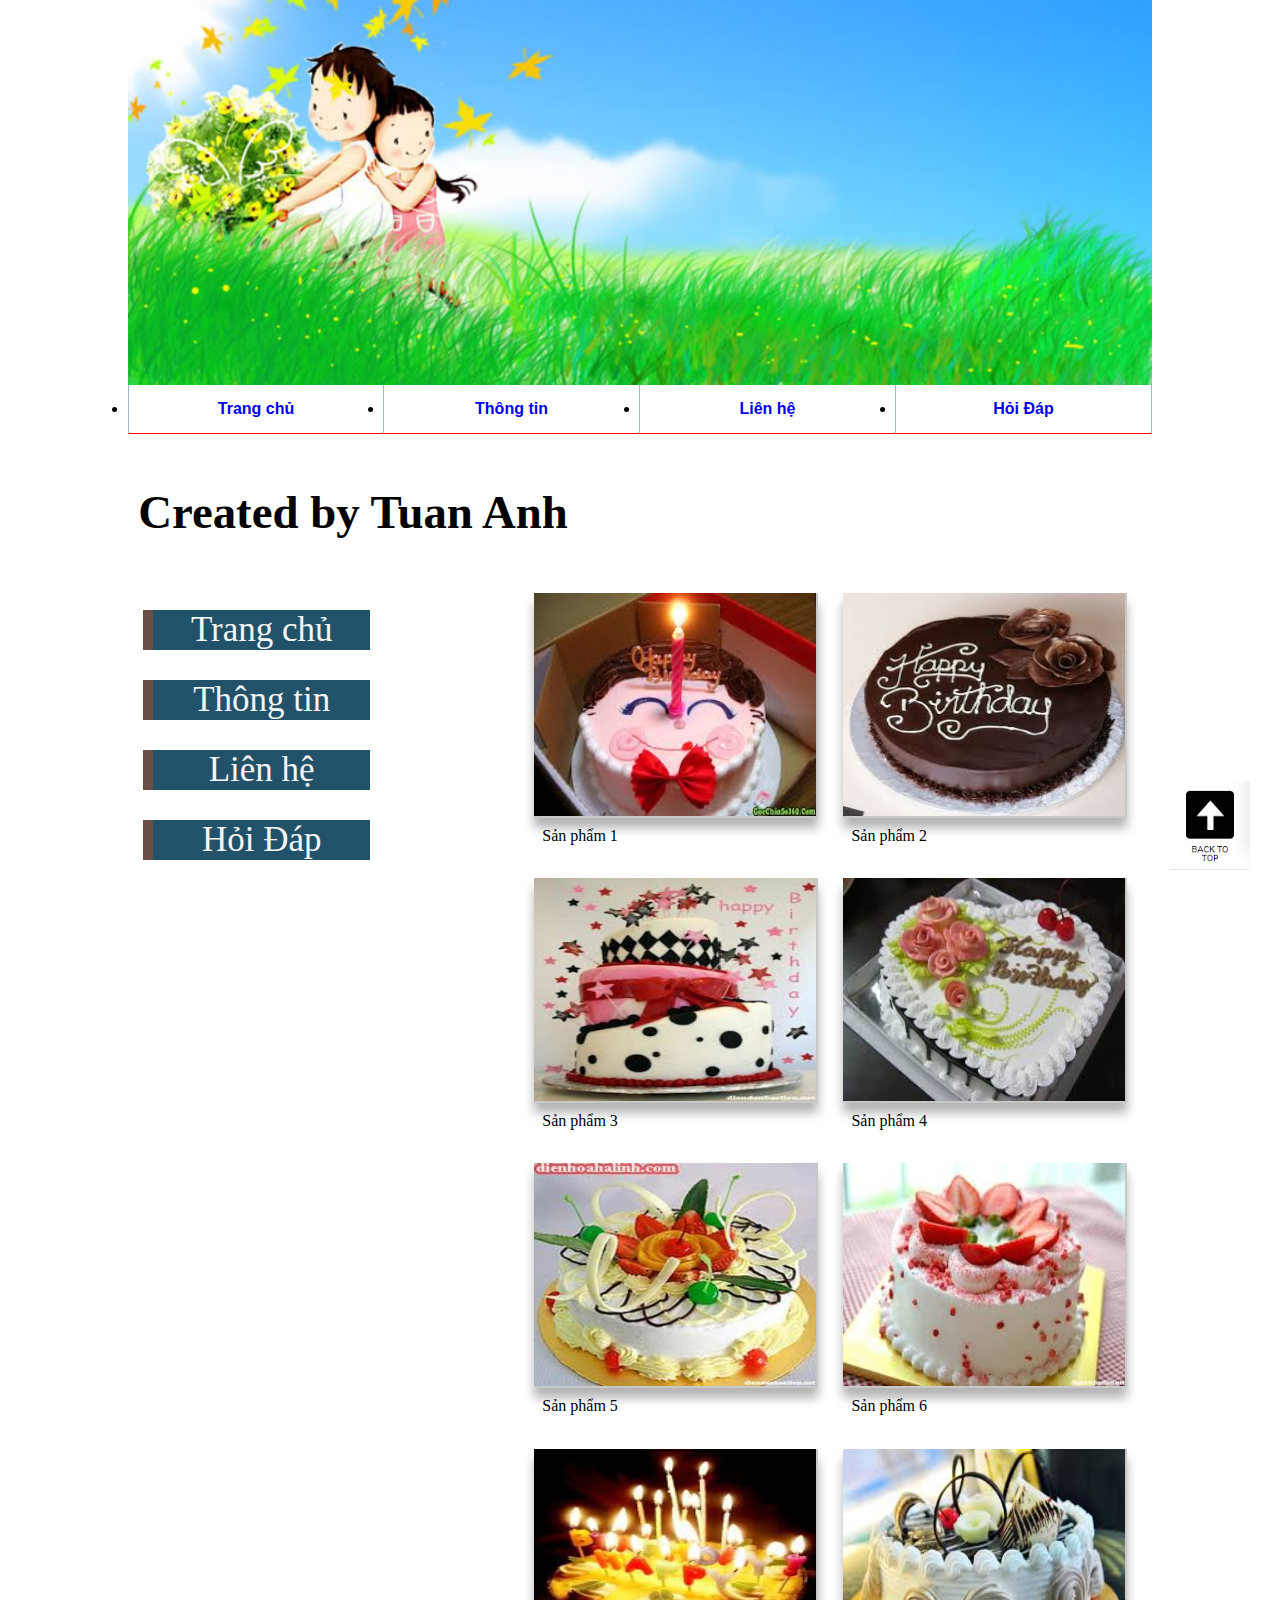
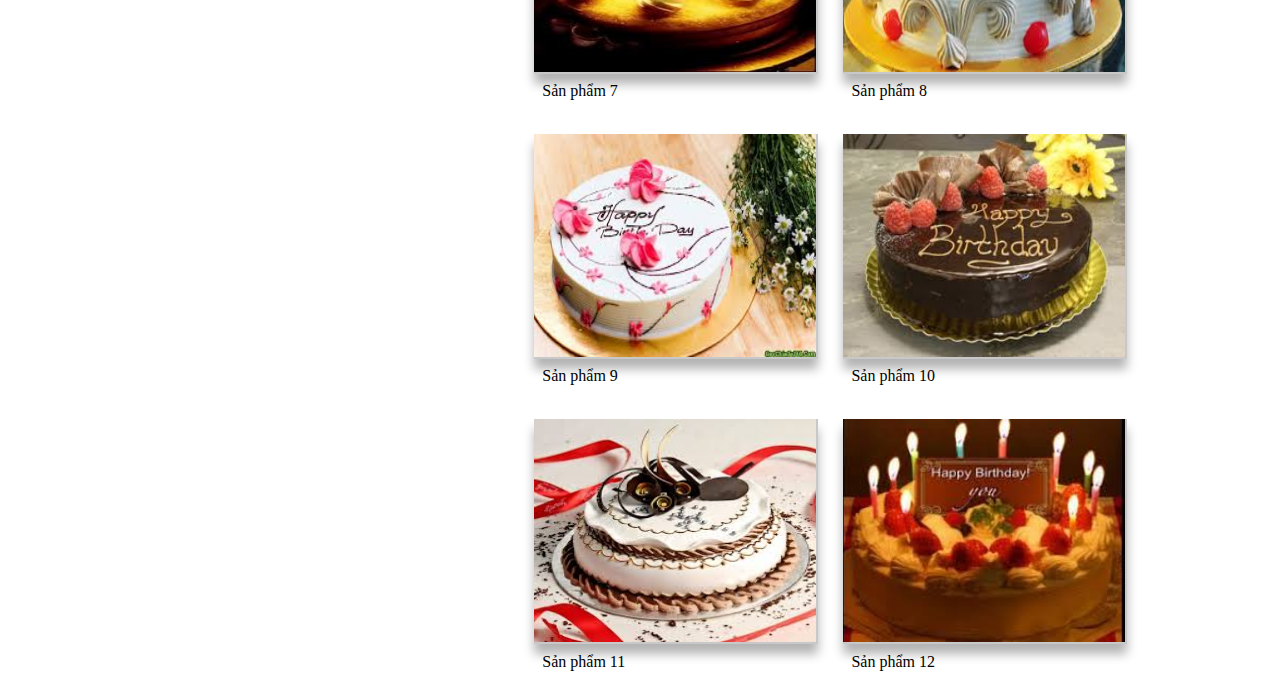
<file: index.html>
<html>
<head>
	<meta charset="utf-8">
	<link rel="stylesheet" type="text/css" href="css/style.css">
	<title> Image Gallery</title>
</head>
<body>
<div class="backtotop">
	<a href="#"> <img src="logo.png"></a>
</div>
	<div class="wrapper">
		<div class="banner">
			<img src="banner.jpg">
		</div>
		<div class="header">
			<div class="menu">
				<ul>
					<li><a href="#">Trang chủ</a></li>
					<li><a href="#">Thông tin</a></li>
					<li><a href="#">Liên hệ</a></li>
					<li><a href="#">Hỏi Đáp</a></li>
				</ul>
			</div>
		</div>
		<div class="gallery_name author"><h3>Created by Tuan Anh</h3></div>
		<div class="main-content">
			<div class="sidebar">
				<ul>
					<li id="home"><a href="#">Trang chủ</a></li>
					<li id="info"><a href="#">Thông tin</a></li>
					<li id="contact"><a href="#">Liên hệ</a></li>
					<li id="QA"><a href="#">Hỏi Đáp</a></li>
				</ul>
		</div>
			<div class="content">
			<div class="detail">
				<div class="detail_img">
					<img src="Anh/anh1.jpeg" alt="Ảnh 1" title="ảnh 1">
				</div>
				<div class="detail_name">
					Sản phẩm 1
				</div>
			</div>
			<div class="detail">
				<div class="detail_img">
					<img src="Anh/anh2.jpeg" alt="Ảnh 2" title="ảnh 2">
				</div>
				<div class="detail_name">
					Sản phẩm 2
				</div>
			</div>
			<div class="detail">
				<div class="detail_img">
					<img src="Anh/anh3.jpeg" alt="Ảnh 3" title="ảnh 3">
				</div>
				<div class="detail_name">
					Sản phẩm 3
				</div>
			</div>
			<div class="detail">
				<div class="detail_img">
					<img src="Anh/anh4.jpeg" alt="Ảnh 4" title="ảnh 4">
				</div>
				<div class="detail_name">
					Sản phẩm 4
				</div>
			</div>
			<div class="detail">
				<div class="detail_img">
					<img src="Anh/anh5.jpeg" alt="Ảnh 5" title="ảnh 5">
				</div>
				<div class="detail_name">
					Sản phẩm 5
				</div>
			</div>
			<div class="detail">
				<div class="detail_img">
					<img src="Anh/anh6.jpeg" alt="Ảnh 6" title="ảnh 6">
				</div>
				<div class="detail_name">
					Sản phẩm 6
				</div>
			</div>
			<div class="detail">
				<div class="detail_img">
					<img src="Anh/anh7.jpeg" alt="Ảnh 7" title="ảnh 7">
				</div>
				<div class="detail_name">
					Sản phẩm 7
				</div>
			</div>
			<div class="detail">
				<div class="detail_img">
					<img src="Anh/anh8.jpeg" alt="Ảnh 8" title="ảnh 8">
				</div>
				<div class="detail_name">
					Sản phẩm 8
				</div>
			</div>
			<div class="detail">
				<div class="detail_img">
					<img src="Anh/anh9.jpeg" alt="Ảnh 9" title="ảnh 9">
				</div>
				<div class="detail_name">
					Sản phẩm 9
				</div>
			</div>
			<div class="detail">
				<div class="detail_img">
					<img src="Anh/anh10.jpeg" alt="Ảnh 10" title="ảnh 10">
				</div>
				<div class="detail_name">
					Sản phẩm 10
				</div>
			</div>
			<div class="detail">
				<div class="detail_img">
					<img src="Anh/anh11.jpeg" alt="Ảnh 11" title="ảnh 11">
				</div>
				<div class="detail_name">
					Sản phẩm 11
				</div>
			</div>
			<div class="detail">
				<div class="detail_img">
					<img src="Anh/anh12.jpeg" alt="Ảnh 12" title="ảnh 12">
				</div>
				<div class="detail_name">
					Sản phẩm 12
				</div>
			</div>
		</div>
		</div>
	</div>
	</div>
</body>
</html>
</file>
<file: css/style.css>
*{
	margin: 0;
	padding: 0;
	text-decoration: none;
	box-sizing : border-box;
	height: auto;
}
.wrapper{
	width: 80%;

	margin: auto;
	position: relative;
}

.banner img{
	width: 100%;
	margin: auto;
}

.menu ul{
	width: 100%;
}

.menu ul li{
	font-family:Helvetica;
	font-weight: bold;
	float: left;
	width: 25%;
	padding : 1.5%;
	text-align: center;
	/*border : solid 3px #c5c5c5;*/
	border-right: solid 1px #a5b5c5;
	border-bottom :solid 1px red;
	box-sizing : border-box;
	text-decoration: none;
	/*margin: 5px 20px 5px 20px;*/
}
.menu ul li:hover a{
	color : goldenrod;
}
a:hover{
	text-decoration: none;
}
.menu ul li:first-child{
	border-left: solid 1px #a5b5c5;

}
.menu ul li a:hover{
	text-decoration: none;
}

.menu ul li:hover{
	background-color: #17121b;
	opacity: 0.6;
}
.menu ul li:hover a{
	color: #f96508;
}
.content{
	float: left;
	width: 61.6%;
}
.gallery_name{
	float: left;
	text-align: left;
	font-size: 40px;
	margin-left:1%;
	padding-top: 3%;
	margin-bottom: 4%;
}
.detail{
	float:left;
	width: 45%;
	margin: 2%;
}
.detail img{
	width: 100%;
	height: 25%;
	cursor: pointer;
	border-right: solid 2px #c8c8c8;
	border-bottom: solid 2px #c8c8c8;
	box-shadow:  0px 10px 10px 0px rgba(0,0,0,0.3);
}

.detail img:hover{
	transition: all 0.5s linear;
	/*transition: transform 0.5 linear;*/
	opacity: 0.6;
		transform: scale(0.9);
}
.detail_name{
	 font-family: fantasy;
	 text-align: left;
	 padding:3%;
	 margin-top : auto;
}
.menu ul li a{
	text-decoration: none;
}
.detail img:hover{
	border-radius: 0%;
	box-shadow: 2px #000000;
}
.sidebar{
	width: 36.9%;
	float: left;
	margin-left: 1.5%;
}
.sidebar ul{
	width: 100%;
	min-height: 100px;
	float: left;
	height: auto;
	position: relative;
}
.sidebar ul li{
	list-style-type: none;
	text-align: center;
	border-left: 10px solid #6a4f44;
	/*border : 4px solid #c8c8c8;*/
	display : block;
	background-color: #225269;
	width: 60%;
	color: whitesmoke;
	font-size: 35px;
	/*position: absolute;*/
}
.sidebar ul li:hover{
	opacity: 0.5;
	background-color : rgba(191, 43, 52, 0.96);
	border-radius: 2%;
	width: 65%;
}
.sidebar ul li a{
	color : whitesmoke;
}
.sidebar ul li:hover a{
	color : color: rgba(12, 78, 54, 0.96);
}
.main-content{
	float: left;
	width: 100%;
}
#home{
	position: absolute;
	top: 30px;
}
#info{
	position: absolute;
	top: 100px;
}
#contact{
	position: absolute;
	top: 170px;
}
#QA{
	position: absolute;
	top: 240px;
}
.backtotop{
	position: fixed;
	right: 30px;
	bottom : 30px;
}
.author{
	font-family: Georgia;
	font-size : 40px;
	animation : author 8s linear infinite;
	margin-top : 2%;
	transition : all 4s linear;
}
@keyframes author {
	0%  { color: #FFE009;	transform: translate(80px,0);}
	12.5%  { color: #AAFF44;transform: translate(160px,0);}
	25%  { color: #F8DE22;transform: translate(240px,0);}
	37.5%  { color: #CC1122;transform: translate(320px,0);}
	50% { color: #d16f2c;transform: translate(400px,0);}
	62.5%  { color: #F12211;	transform: translate(320px,0);}
	75%  { color: #ecb9ad;transform: translate(240px,0);}
	87.5%  { color: #f88dd4;transform: translate(160px,0);}
	100%  { color: #9e765d;transform: translate(80px,0);}
}
</file>
